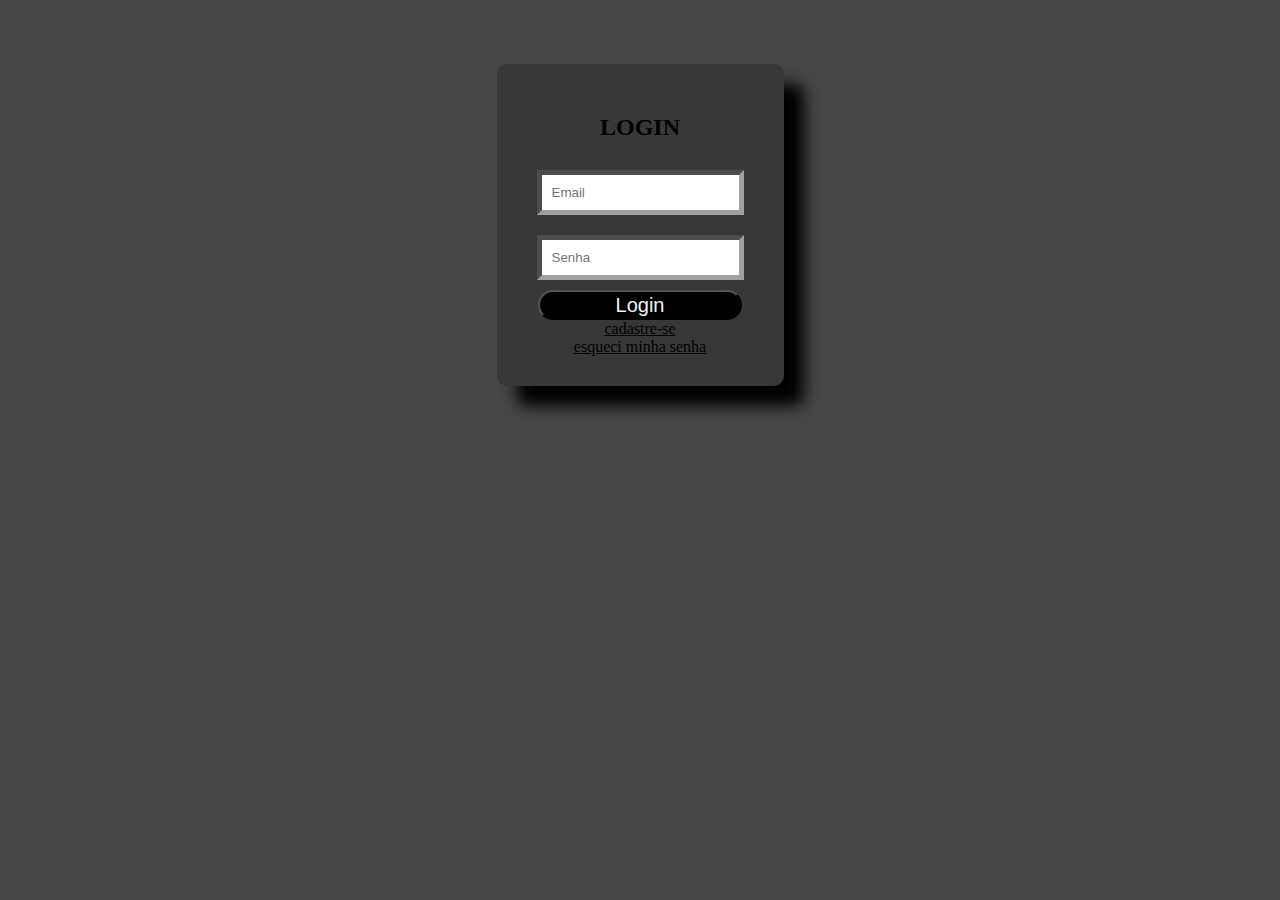
<file: index.html>
<!DOCTYPE html>
<html lang="pt-br">
<head>
    <meta charset="UTF-8">
    <meta http-equiv="X-UA-Compatible" content="IE=edge">
    <meta name="viewport" content="width=device-width, initial-scale=1.0">
    <title>Página de Login</title>
    <style>
        a{
            color: #000000;
        }
        a:hover{
            text-decoration: underline;
            color: #7c7c7c;
        }
        body{
            background-color: #464646;
            font-family: 'Times New Roman', Times, serif;
            display: flex;
            justify-content: center;
            align-items: center;
            height: 50vh;
            margin: 0;
        }
        .container{
           background: #383838;
           padding: 30px;
           border-radius: 10px;
           box-shadow: 20px 20px 15px  rgb(0, 0, 0);
           text-align: center;  
        }
        input{
            padding: 10px;
            margin: 10px;
            border: 5px inset #a0a0a0
            
        }
        button{
           width: 90%;
           height: 30px;
           background-color: #000000;
           color: #f0f4f8;
           font-size: 20px;
           border-radius: 20px;
           cursor: pointer;
        }
        button:hover{
            background-color: #f0f4f8;
            color: black;
        }
    </style>
</head>
<body>
    <div class="container">
        <h2>LOGIN</h2>
         <input type="text" placeholder="Email"><br>
         <input type="password" placeholder="Senha"><br>
        <button>Login</button>
        <a href="./cadastro.html">cadastre-se</a><br>
        <a href="">esqueci minha senha</a>
    </div>    
</body>
</file>
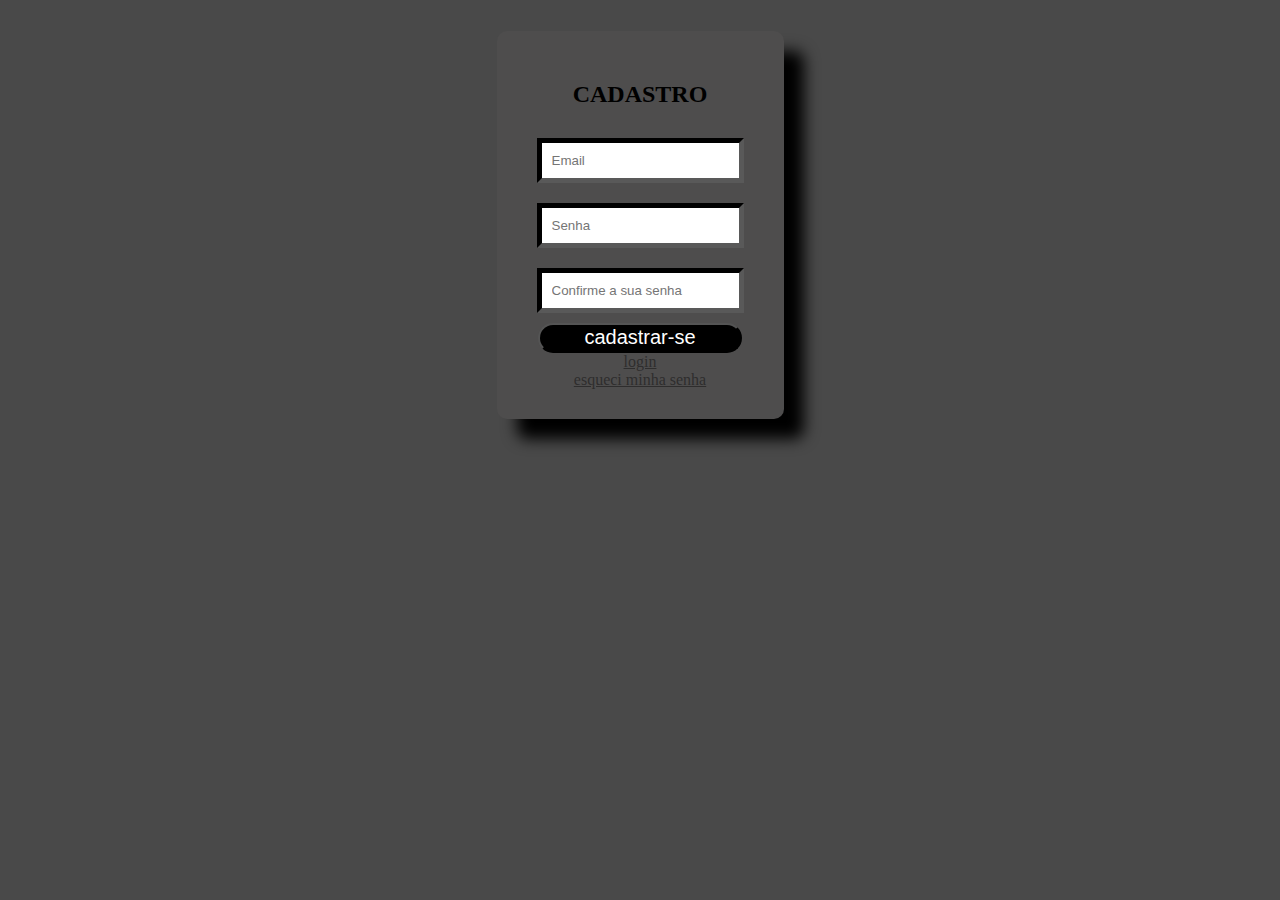
<file: cadastro.html>
<!DOCTYPE html>
<html lang="en">
<head>
    <meta charset="UTF-8">
    <meta http-equiv="X-UA-Compatible" content="IE=edge">
    <meta name="viewport" content="width=device-width, initial-scale=1.0">
    <title>pagina de cadastro</title>

    <style>
        a{
            color: #2e2d2d;
        }
        a:hover{
            text-decoration: underline;
            color: #575757;
        }
        body{
            background-color: #494949;
            font-family: 'Times New Roman', Times, serif;
            display: flex;
            justify-content: center;
            align-items: center;
            height: 50vh;
            margin: 0;
        }
        .container{
           background: #4e4d4d;
           padding: 30px;
           border-radius: 10px;
           box-shadow: 20px 20px 15px  rgb(0, 0, 0);
           text-align: center;  
        }
        input{
            padding: 10px;
            margin: 10px;
            border: 5px inset #050505
            
        }
        button{
           width: 90%;
           height: 30px;
           background-color: #000000;
           color: #ffffff;
           font-size: 20px;
           border-radius: 20px;
           cursor: pointer;
        }
        button:hover{
            background-color: #ffffff;
            color: black;
        }
    </style>
</head>
<body>
    <div class="container">
        <h2>CADASTRO</h2>
         <input type="text" placeholder="Email"><br>
         <input type="password" placeholder="Senha"><br>
         <input type="password" placeholder="Confirme a sua senha"><br>
        <button>cadastrar-se</button>
        <a href="./index.html">login</a><br>
        <a href="">esqueci minha senha</a>
    </div>    
</body>
</file>
